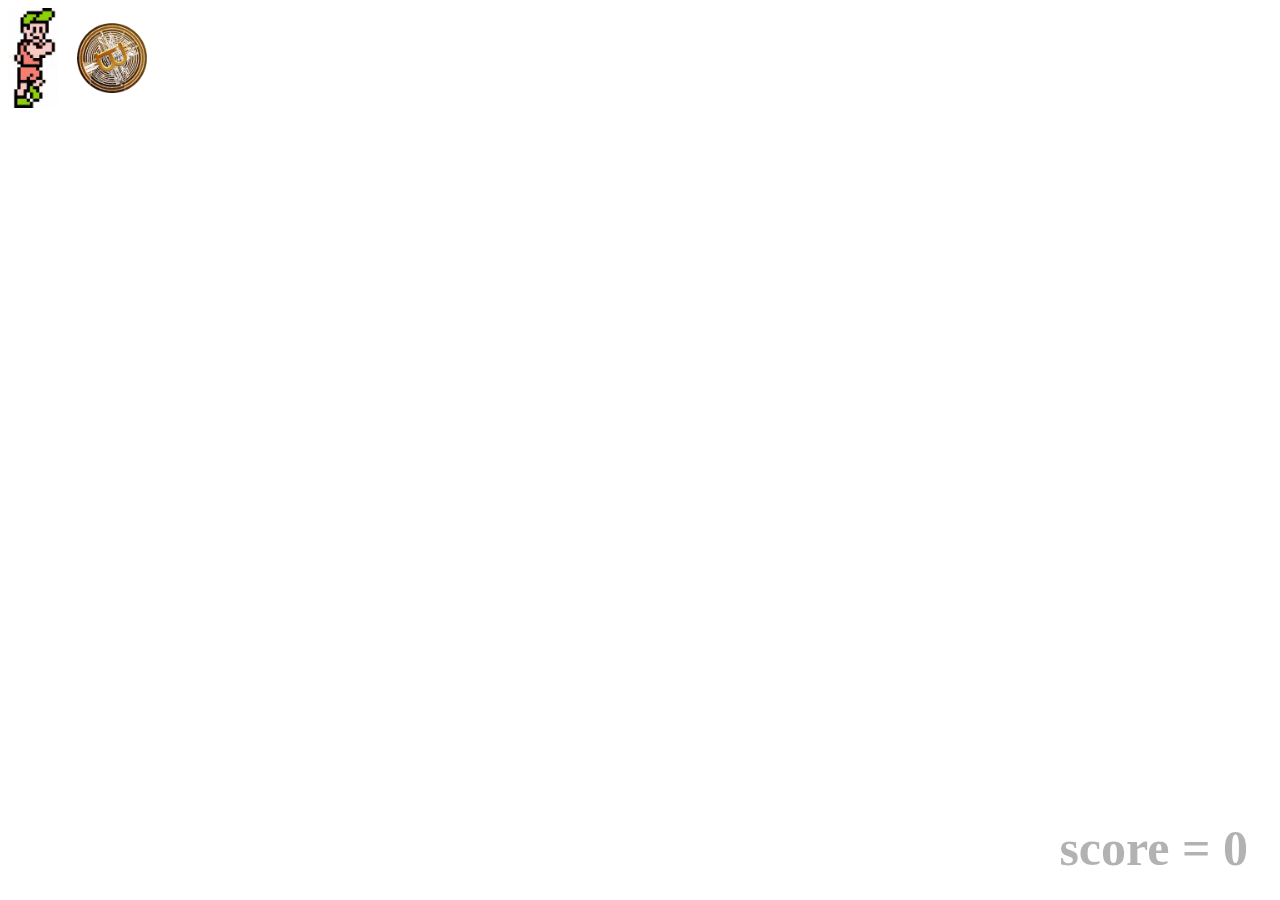
<file: index.html>
<!DOCTYPE html>
<html lang="en">
<head>
    <meta charset="UTF-8">
    <meta http-equiv="X-UA-Compatible" content="IE=edge">
    <meta name="viewport" content="width=device-width, initial-scale=1.0">
    <title>Ajay's Coin Game</title>
    <link rel="stylesheet" href="./coinGame.css">
</head>
<body>
    
    <img id="player" src="./player.gif" alt="">

    
    <img id="coin" src="./bitcoin.gif" alt="">


    <script src="./coinGame.js" ></script>
</body>
</html>
</file>
<file: coinGame.css>
#player{
    width: 50px;
}

#coin{
    width: 100px;
}


/* ! why? this styling*/
/* simple styling done to display score */
.score{
    position: fixed;
    bottom: -10px;
    right: 32px;
    font-size: 50px;
    opacity: 0.3;
}
</file>
